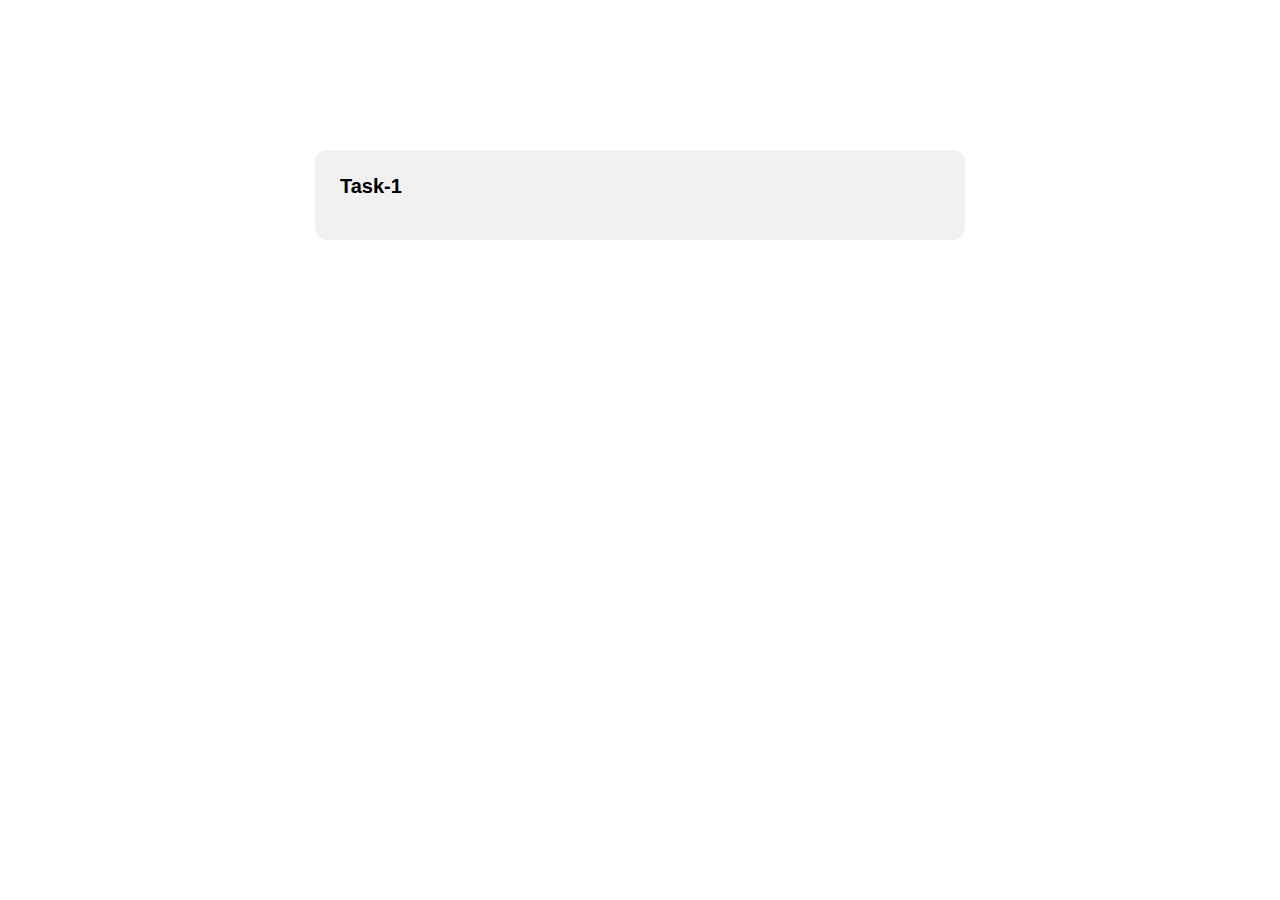
<file: task-1.accordion/index.html>
<!DOCTYPE html>
<html lang="en">
  <head>
    <meta charset="UTF-8" />
    <meta name="viewport" content="width=device-width, initial-scale=1.0" />
    <title>Task.1</title>
    <link rel="stylesheet" href="style.css" />
    <link
      rel="stylesheet"
      href="https://cdnjs.cloudflare.com/ajax/libs/font-awesome/6.4.2/css/all.min.css"
      integrity="sha512-z3gLpd7yknf1YoNbCzqRKc4qyor8gaKU1qmn+CShxbuBusANI9QpRohGBreCFkKxLhei6S9CQXFEbbKuqLg0DA=="
      crossorigin="anonymous"
      referrerpolicy="no-referrer"
    />
  </head>

  <body>
    <div class="wrapper">
      <div class="navigation">
        <div class="logo">
          <a href="#">Task-1</a>
        </div>
        <div class="btn">
          <i class="fa-solid fa-right-long"></i>
        </div>
      </div>
      <div class="content">
        <p>
          Lorem ipsum dolor sit amet consectetur adipisicing elit. Molestiae,
          asperiores quo. Repellat, veritatis non voluptas voluptate
          exercitationem laboriosam suscipit laborum optio similique autem quae
          animi sequi, vero neque facilis quos magnam fuga itaque minus est
          quibusdam nesciunt, voluptatum temporibus porro! Quisquam ipsa placeat
          laudantium debitis neque vero perferendis hic rem!
        </p>
      </div>
    </div>

    <script src="app.js"></script>
  </body>
</html>
</file>
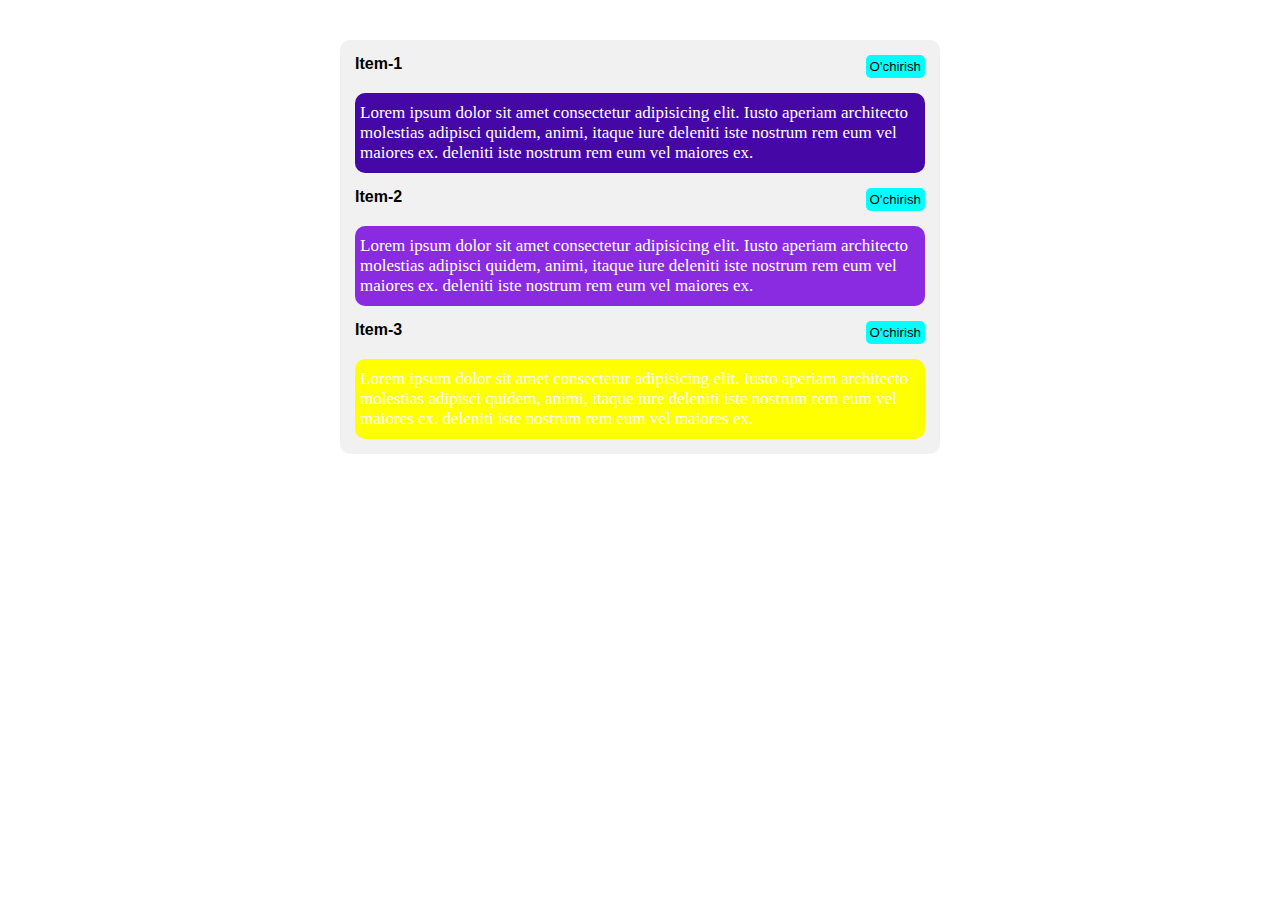
<file: task-4/index.html>
<!DOCTYPE html>
<html lang="en">
  <head>
    <meta charset="UTF-8" />
    <meta name="viewport" content="width=device-width, initial-scale=1.0" />
    <link rel="stylesheet" href="style.css" />
    <title>Task-4</title>
  </head>

  <body>
    <div class="wrapper">
      <div class="content">
        <div class="item">
          <div class="nav">
            <p>Item-1</p>
            <button>O'chirish</button>
          </div>
          <div class="text">
            <p>
              Lorem ipsum dolor sit amet consectetur adipisicing elit. Iusto
              aperiam architecto molestias adipisci quidem, animi, itaque iure
              deleniti iste nostrum rem eum vel maiores ex. deleniti iste
              nostrum rem eum vel maiores ex.
            </p>
          </div>
        </div>
        <div class="item">
          <div class="nav">
            <p>Item-2</p>
            <button>O'chirish</button>
          </div>
          <div class="text text-color__2">
            <p>
              Lorem ipsum dolor sit amet consectetur adipisicing elit. Iusto
              aperiam architecto molestias adipisci quidem, animi, itaque iure
              deleniti iste nostrum rem eum vel maiores ex. deleniti iste
              nostrum rem eum vel maiores ex.
            </p>
          </div>
        </div>
        <div class="item">
          <div class="nav">
            <p>Item-3</p>
            <button>O'chirish</button>
          </div>
          <div class="text text-color__3">
            <p>
              Lorem ipsum dolor sit amet consectetur adipisicing elit. Iusto
              aperiam architecto molestias adipisci quidem, animi, itaque iure
              deleniti iste nostrum rem eum vel maiores ex. deleniti iste
              nostrum rem eum vel maiores ex.
            </p>
          </div>
        </div>
      </div>
    </div>
    <script src="app.js"></script>
  </body>
</html>
</file>
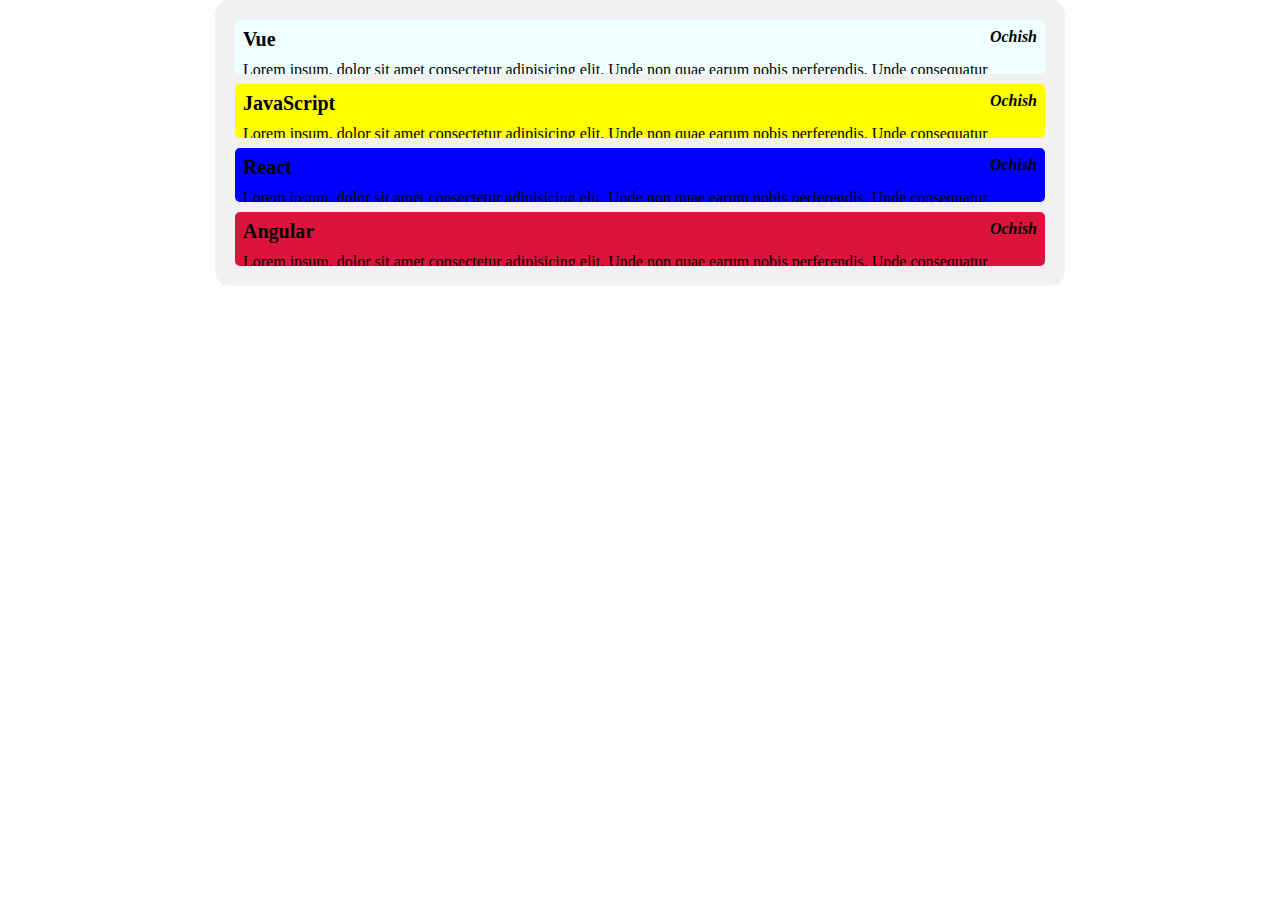
<file: task1.accordion2/index.html>
<!DOCTYPE html>
<html lang="en">

<head>
    <meta charset="UTF-8" />
    <meta name="viewport" content="width=device-width, initial-scale=1.0" />
    <title>Accordion</title>
    <link rel="stylesheet" href="style.css" />
</head>

<body>
    <div class="accordion">
        <div class="accordion-content">
            <header>
                <div class="title">Vue</div>
                <i>Ochish</i>
            </header>
            <div class="text">
                Lorem ipsum, dolor sit amet consectetur adipisicing elit. Unde non quae earum nobis perferendis. Unde consequatur sapiente a deserunt aspernatur animi, veritatis aut tenetur tempore natus, quidem doloribus magnam quo!
            </div>
        </div>
        <div class="accordion-content">
            <header>
                <div class="title">JavaScript</div>
                <i>Ochish</i>
            </header>
            <div class="text">
                Lorem ipsum, dolor sit amet consectetur adipisicing elit. Unde non quae earum nobis perferendis. Unde consequatur sapiente a deserunt aspernatur animi, veritatis aut tenetur tempore natus, quidem doloribus magnam quo!
            </div>
        </div>
        <div class="accordion-content">
            <header>
                <div class="title">React</div>
                <i>Ochish</i>
            </header>
            <div class="text">
                Lorem ipsum, dolor sit amet consectetur adipisicing elit. Unde non quae earum nobis perferendis. Unde consequatur sapiente a deserunt aspernatur animi, veritatis aut tenetur tempore natus, quidem doloribus magnam quo!
            </div>
        </div>
        <div class="accordion-content">
            <header>
                <div class="title">Angular</div>
                <i>Ochish</i>
            </header>
            <div class="text">
                Lorem ipsum, dolor sit amet consectetur adipisicing elit. Unde non quae earum nobis perferendis. Unde consequatur sapiente a deserunt aspernatur animi, veritatis aut tenetur tempore natus, quidem doloribus magnam quo!
            </div>
        </div>
    </div>
    <script src="app.js"></script>
</body>

</html>
</file>
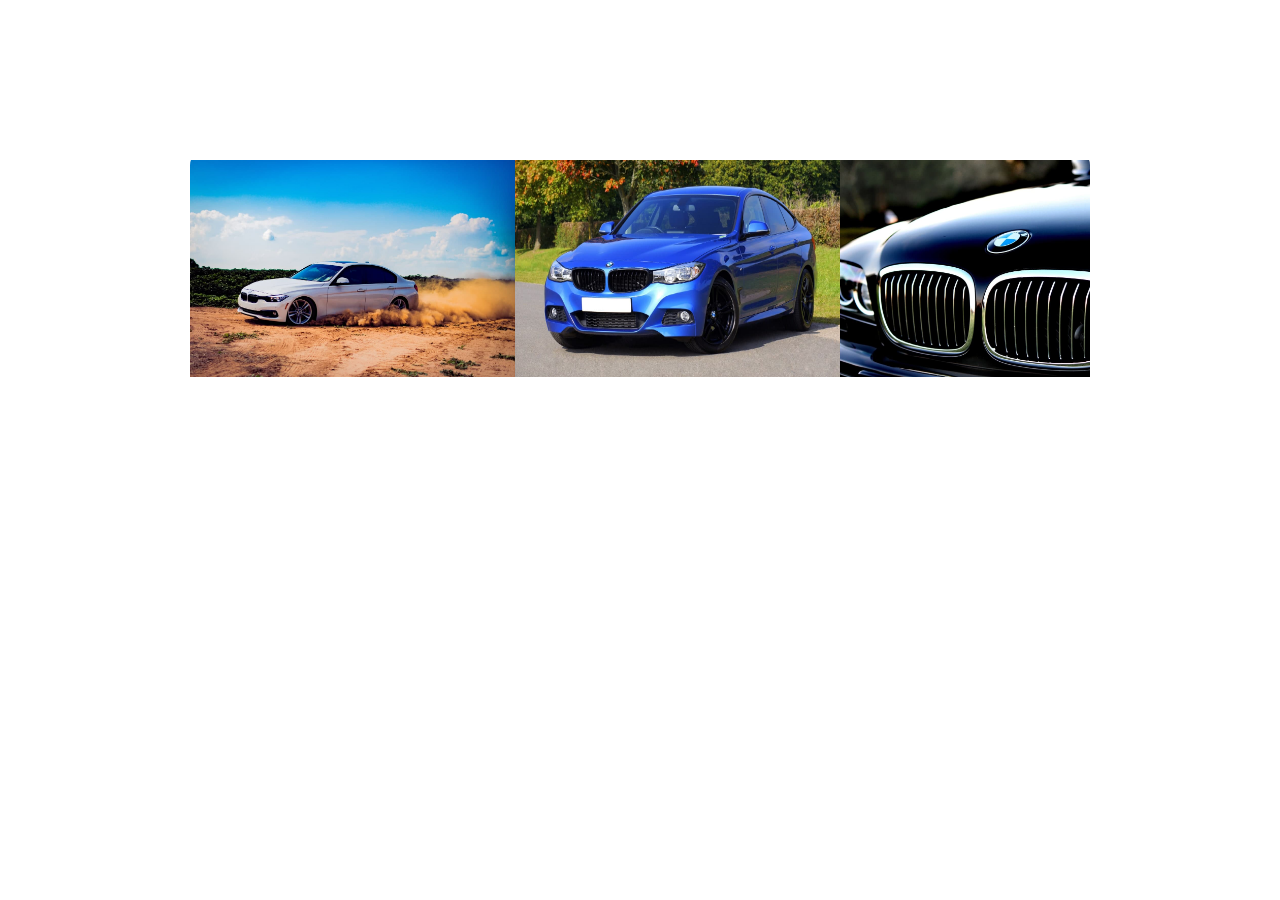
<file: task2.slider/index.html>
<!DOCTYPE html>
<html lang="en">
  <head>
    <meta charset="UTF-8" />
    <meta name="viewport" content="width=device-width, initial-scale=1.0" />
    <title>Task 35.2 Slider</title>
    <link rel="stylesheet" href="style.css" />
    <link
      rel="stylesheet"
      href="https://cdnjs.cloudflare.com/ajax/libs/font-awesome/6.4.2/css/all.min.css"
      integrity="sha512-z3gLpd7yknf1YoNbCzqRKc4qyor8gaKU1qmn+CShxbuBusANI9QpRohGBreCFkKxLhei6S9CQXFEbbKuqLg0DA=="
      crossorigin="anonymous"
      referrerpolicy="no-referrer"
    />
  </head>

  <body>
    <div class="wrapper">
      <div class="buttons">
        <button class="prev"><i class="fa-solid fa-left-long"></i></button>
        <button class="next"><i class="fa-solid fa-right-long"></i></button>
      </div>
      <div class="imgs">
        <img src="./images/1.jpg" alt="" />
        <img src="./images/2.jpg" alt="" />
        <img src="./images/3.jpg" alt="" />
        <img src="./images/4.jpg" alt="" />
        <img src="./images/1.jpg" alt="" />
        <img src="./images/2.jpg" alt="" />
        <img src="./images/3.jpg" alt="" />
        <img src="./images/4.jpg" alt="" />
      </div>
    </div>

    <script src="app.js"></script>
  </body>
</html>
</file>
<file: task-1.accordion/style.css>
* {
  margin: 0;
  padding: 0;
  box-sizing: border-box;
}

.wrapper {
  margin: 150px auto;
  max-width: 650px;
  width: 650px;
  height: 10vh;
  background-color: rgba(241, 241, 241, 1);
  border-radius: 12px;
  padding: 25px;
  transition: 0.7s ease;
}

.wrapper-height {
  height: 50vh;
}

.navigation {
  display: flex;
  justify-content: space-between;
  /* width: 100%; */
  height: 25px;
}

.logo a {
  text-decoration: none;
  color: #000;
  font-weight: 700;
  font-size: 20px;
  font-family: "Segoe UI", Tahoma, Geneva, Verdana, sans-serif;
}

i {
  cursor: pointer;
}

.btn i {
  font-size: 20px;
}

.content {
  width: 100%;
  height: 0;
  overflow: hidden;
  margin-top: 30px;
  transition: 0.4s ease;
}

.hidden {
  height: 200px;
  overflow: hidden;
  transition: 0.7s ease;
}

.content p {
  font-size: 20px;
  font-family: "Segoe UI", Tahoma, Geneva, Verdana, sans-serif;
}
</file>
<file: task-4/style.css>
* {
  margin: 0;
  padding: 0;
  box-sizing: border-box;
}

.wrapper {
  padding: 15px;
  max-width: 650px;
  width: 600px;
  max-height: 80vh;
  min-height: 30vh;
  background-color: rgba(241, 241, 241, 1);
  margin: 40px auto;
  border-radius: 10px;
}

.content {
  display: flex;
  flex-direction: column;
  gap: 15px;
}

.nav {
  display: flex;
  justify-content: space-between;
}

.nav p {
  font-weight: 600;
  font-family: "Trebuchet MS", "Lucida Sans Unicode", "Lucida Grande",
    "Lucida Sans", Arial, sans-serif;
}

button {
  padding: 3px;
  cursor: pointer;
  border: none;
  outline: none;
  background-color: cyan;
  border-radius: 5px;
  padding: 4px;
}

button:hover {
  background-color: blue;
  color: #fff;
  transition: 0.7s ease;
}

.text {
  margin-top: 15px;
  border-radius: 10px;
  background: rgb(69, 8, 167);
  color: #fff;
  padding: 10px 5px;
  font-size: 17px;
  font-family: Georgia, "Times New Roman", Times, serif;
}

.text-color__2 {
  background-color: blueviolet;
  color: #fff;
}

.text-color__3 {
  background-color: yellow;
  color: #fff;
}

.delete {
  display: none;
  transition: 0.5s ease;
}
</file>
<file: task1.accordion2/style.css>
* {
    margin: 0;
    padding: 0;
    box-sizing: border-box;
}

.accordion {
    display: flex;
    flex-direction: column;
    gap: 10px;
    margin: 0 auto;
    border-radius: 15px;
    padding: 20px;
    max-width: 850px;
    background: rgba(241, 241, 241, 1);
    min-height: 600;
}

.accordion-content:nth-child(1) {
    background-color: azure;
}

.accordion-content:nth-child(2) {
    background-color: yellow;
}

.accordion-content:nth-child(3) {
    background-color: blue;
}

.accordion-content:nth-child(4) {
    background-color: crimson;
}

.accordion-content {
    display: flex;
    flex-direction: column;
    gap: 10px;
    padding: 8px;
    border-radius: 5px;
    height: 6vh;
    overflow: hidden;
    transition: 0.7s ease;
}

.open {
    height: 16vh;
    transition: 0.7s ease;
}

.accordion-content header {
    display: flex;
    justify-content: space-between;
}

.title {
    font-size: 20px;
    font-weight: 600;
    font-family: Georgia, "Times New Roman", Times, serif;
}

i {
    font-weight: 600;
    cursor: pointer;
}
</file>
<file: task2.slider/style.css>
* {
  margin: 0;
  padding: 0;
  box-sizing: border-box;
}

.wrapper {
  margin: 150px auto;
  max-width: 900px;
  width: 900px;
  height: 50vh;
  overflow: hidden;
  border-radius: 15px;
}

img {
  width: 325px;
  z-index: -999;
}

.buttons {
  position: relative;
  display: flex;
  justify-content: space-between;
  align-items: center;
  top: 120px;
  z-index: 99999;
  gap: 600px;
}

.imgs {
  display: flex;
  transition: 1s ease;
  border-radius: 10px;
}

button {
  z-index: 1000;
  border: none;
  outline: none;
  padding: 5px 10px;
  background: none;
  width: 100px;
  border-radius: 5px;
  cursor: pointer;
  font-family: "Segoe UI", Tahoma, Geneva, Verdana, sans-serif;
}

i {
  font-weight: 600;
  font-size: 25px;
  color: #fff;
  box-shadow: 2px 2px 2px black;
}

@media screen and (max-width: 800px) {
  .wrapper {
    max-width: 325px;
    width: 325px;
  }
  .buttons {
    gap: 200px;
  }
}
</file>
